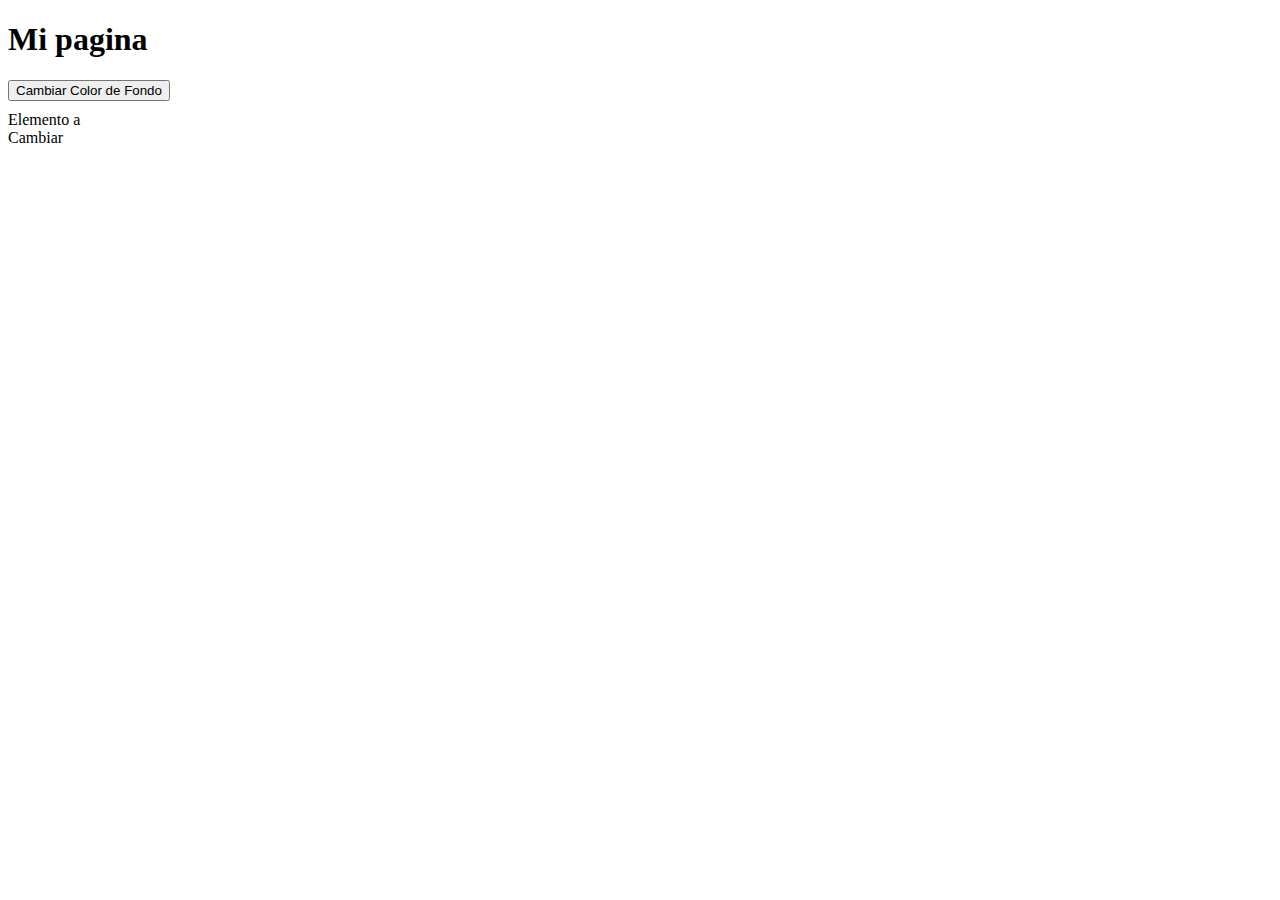
<file: 1/index.html>
<!DOCTYPE html>
<html lang="es">

<head>
    <meta charset="UTF-8">
    <meta name="viewport" content="width=device-width, initial-scale=1.0">
    <title>1</title>
    <style>
        #elemento-a-cambiar{
            margin-top: 10px;
            width: 10%;
        }
    </style>
</head>

<body>
    <h1>Mi pagina</h1>
    <button id="cambiar-color">Cambiar Color de Fondo</button>
    <div id="elemento-a-cambiar">Elemento a Cambiar</div>
    <script src="script.js"></script>
</body>

</html>
</file>
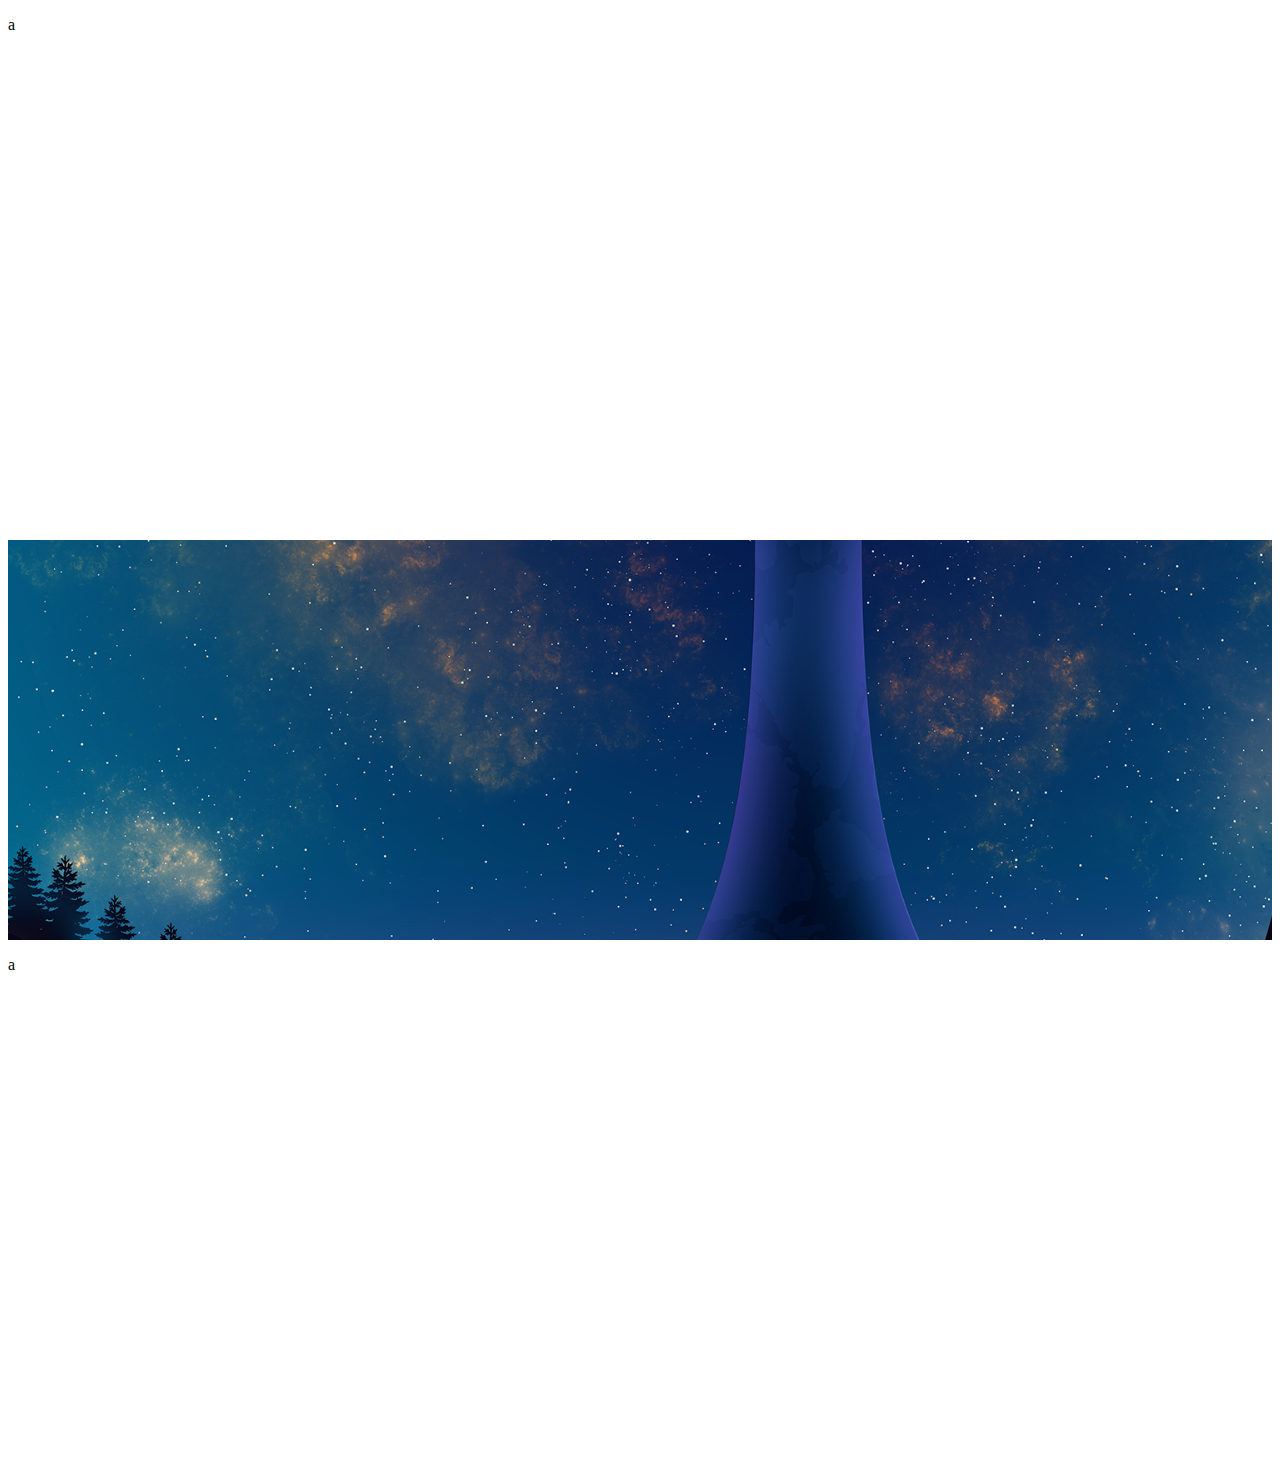
<file: 10/index.html>
<!DOCTYPE html>
<html lang="es">

<head>
    <meta charset="UTF-8">
    <meta name="viewport" content="width=device-width, initial-scale=1.0">
    <title>10</title>
    <link rel="stylesheet" href="style.css">
</head>

<body>
    <p>a</p>
    <div class="parallax-container">
        <div class="parallax-content" id="parallax"></div>
    </div>
    <p>a</p>
    <script src="script.js"></script>
</body>

</html>
</file>
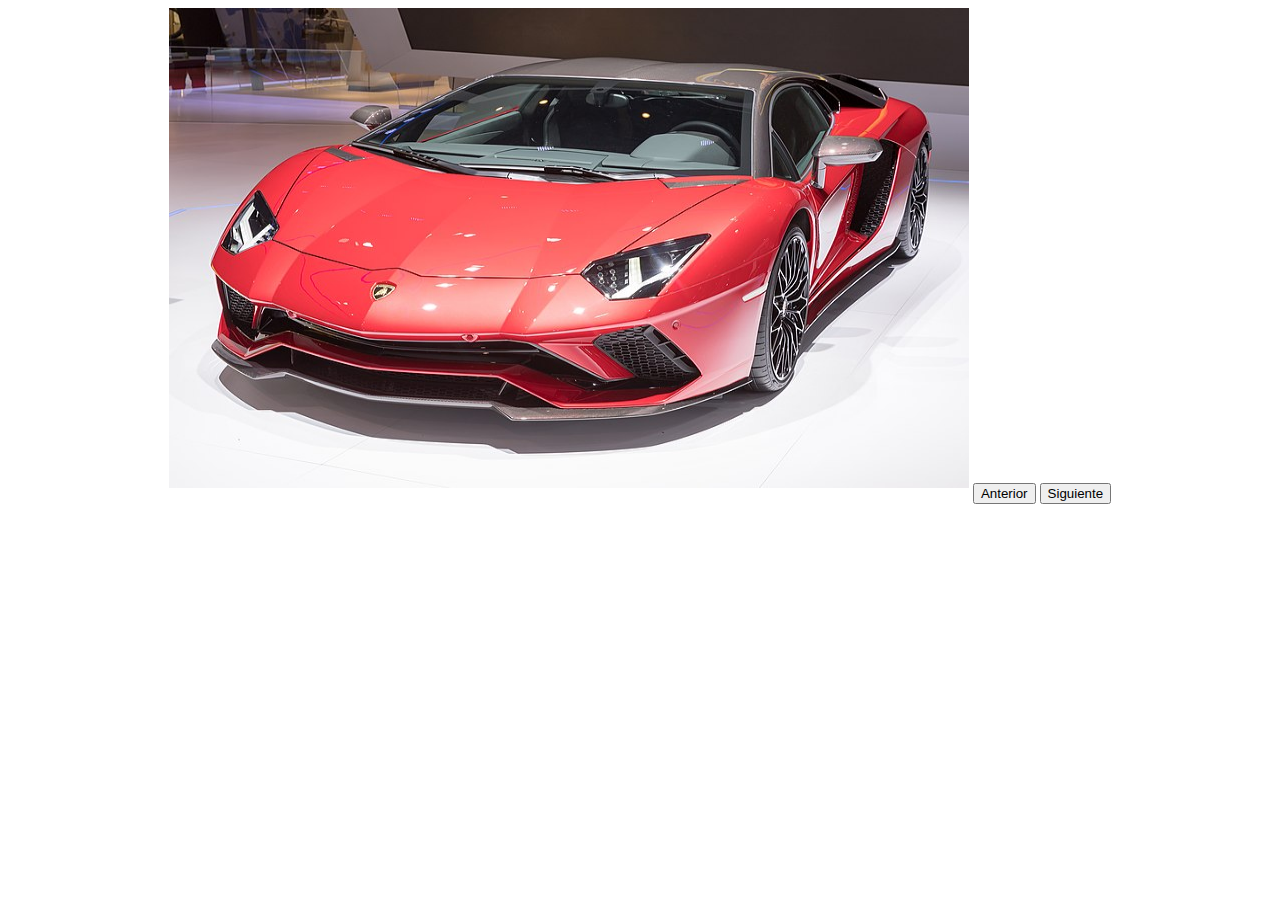
<file: 2/index.html>
<!DOCTYPE html>
<html lang="es">

<head>
    <meta charset="UTF-8">
    <meta name="viewport" content="width=device-width, initial-scale=1.0">
    <title>2</title>
    <style>
        .gallery {
            text-align: center;
        }

        .current-image {
            width: 800px;
            height: 480px;
            margin-bottom: 10px;
        }
    </style>
</head>

<body>
    <div class="gallery">
        <img src="imagen1.jpg" alt="Imagen 1" class="current-image">
        <button id="prev">Anterior</button>
        <button id="next">Siguiente</button>
    </div>
    <script src="script.js"></script>
</body>

</html>
</file>
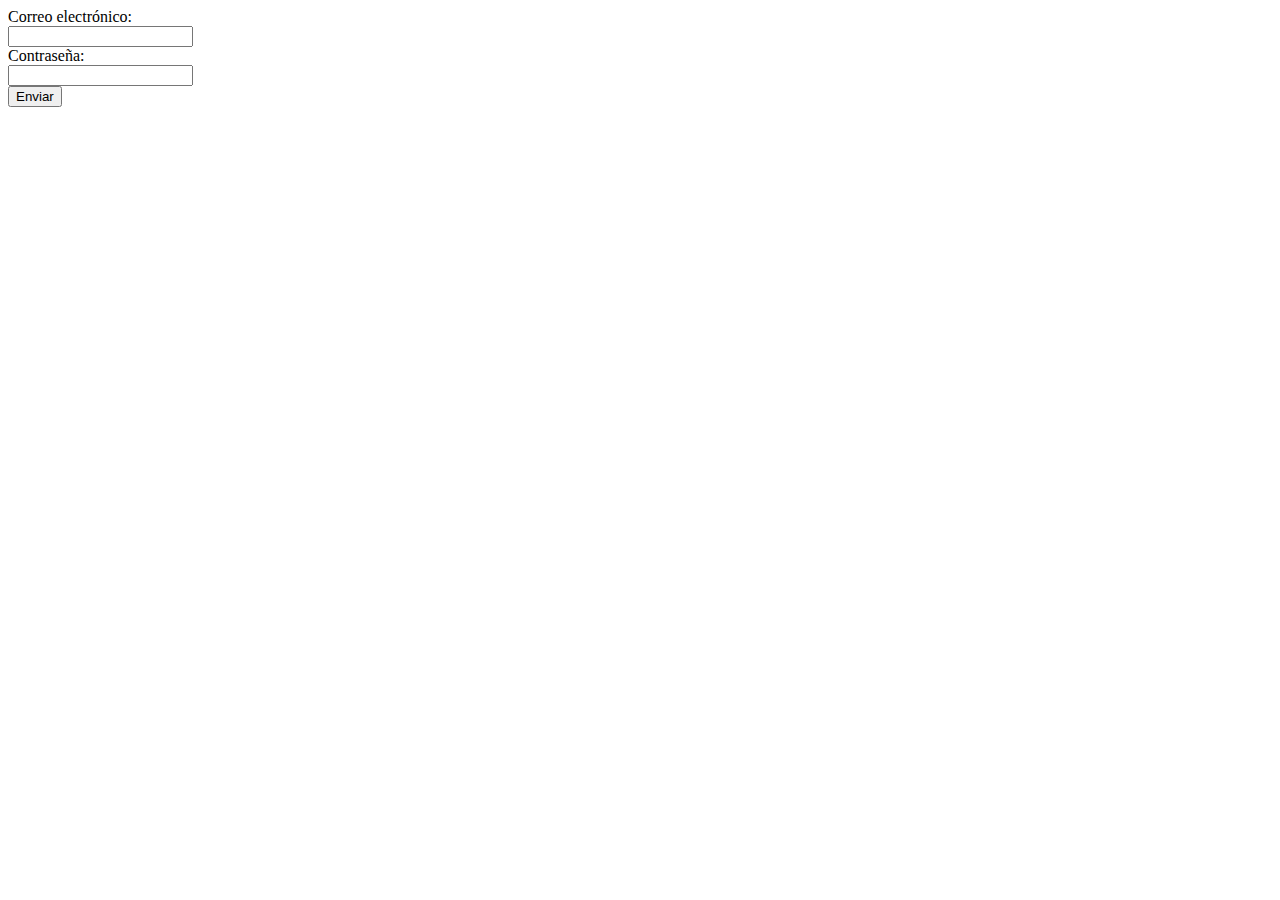
<file: 3/index.html>
<!DOCTYPE html>
<html lang="es">

<head>
    <meta charset="UTF-8">
    <meta name="viewport" content="width=device-width, initial-scale=1.0">
    <title>3</title>
    <style>
        .error-message {
            color: red;
            display: none;
        }
    </style>
</head>

<body>
    <form id="formulario">
        <div>
            <label for="email">Correo electrónico:</label><br>
            <input type="email" id="email" name="email"><br>
            <div class="error-message" id="email-error"></div>
        </div>
        <div>
            <label for="password">Contraseña:</label><br>
            <input type="password" id="password" name="password"><br>
            <div class="error-message" id="password-error"></div>
        </div>
        <button type="submit">Enviar</button>
    </form>

    <script src="script.js"></script>
</body>



</html>
</file>
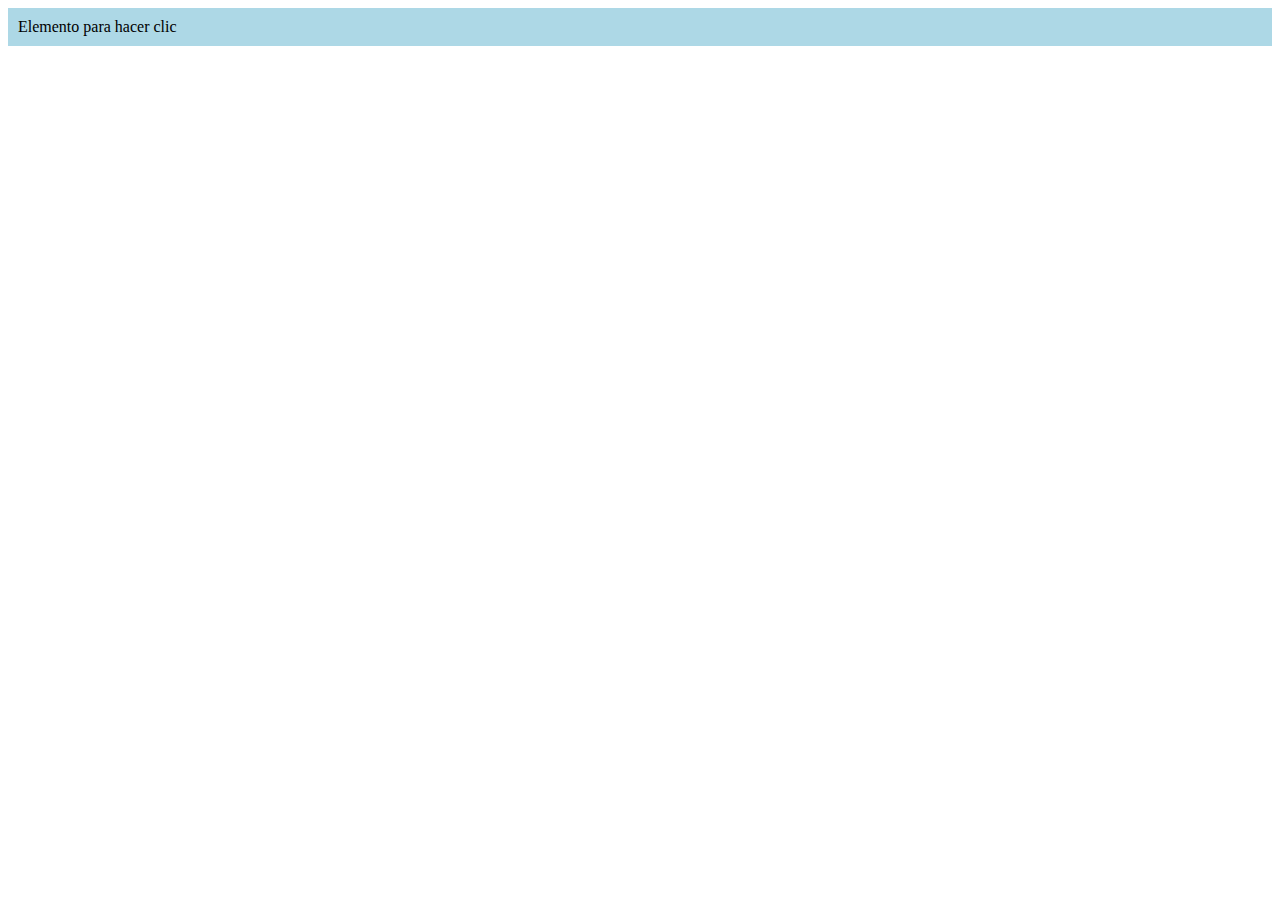
<file: 4/index.html>
<!DOCTYPE html>
<html lang="es">

<head>
    <meta charset="UTF-8">
    <meta name="viewport" content="width=device-width, initial-scale=1.0">
    <title>4</title>
    <link rel="stylesheet" href="style.css">
</head>

<body>
    <div id="elemento" class="estilo-inicial">Elemento para hacer clic</div>
    <script src="script.js"></script>
</body>

</html>
</file>
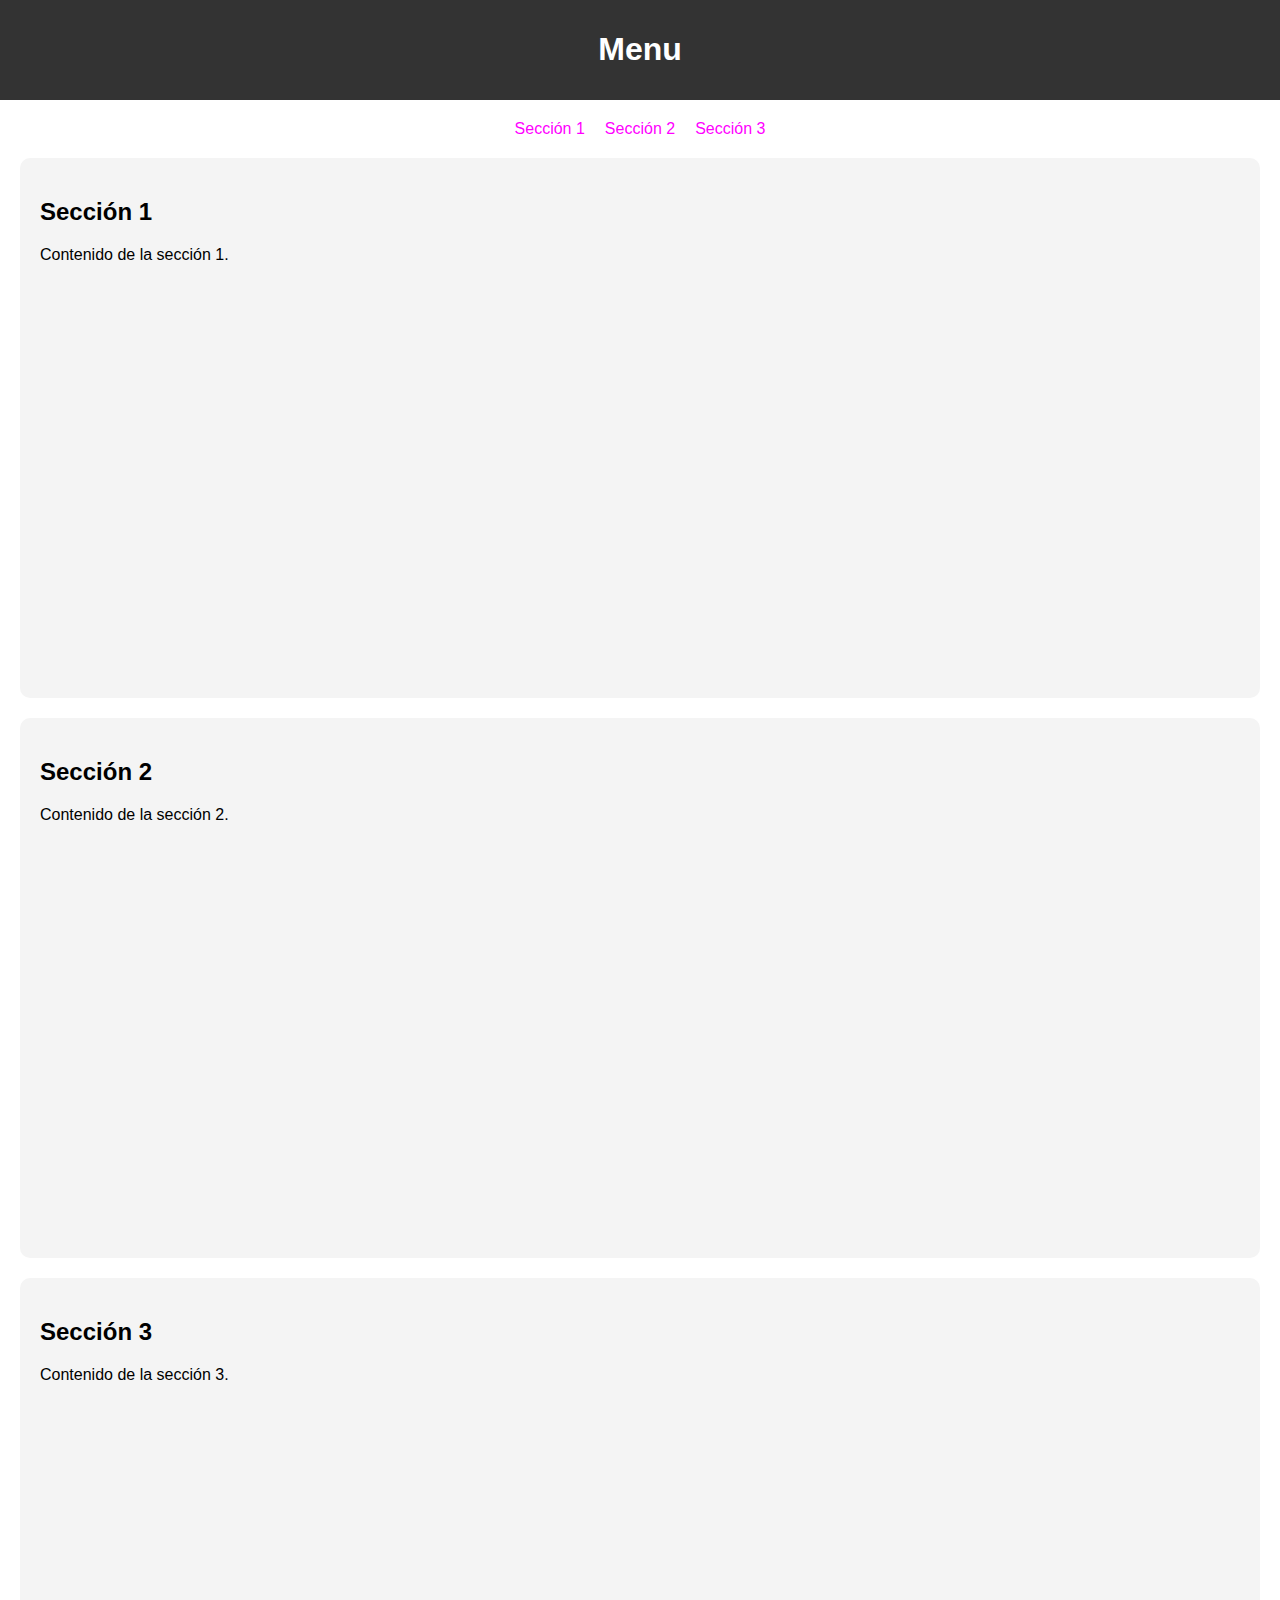
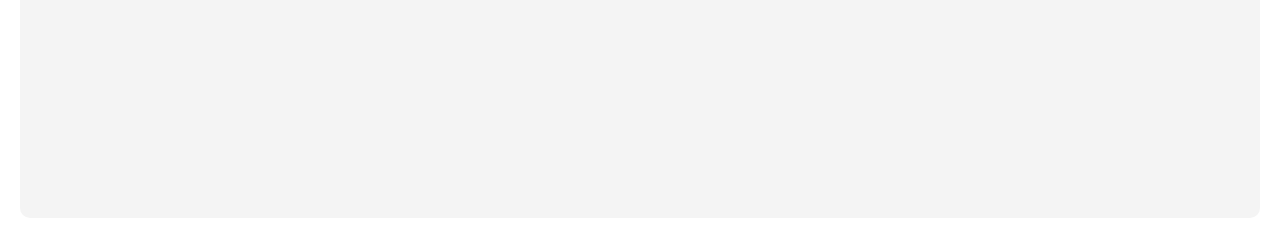
<file: 5/index.html>
<!DOCTYPE html>
<html lang="es">

<head>
    <meta charset="UTF-8">
    <meta name="viewport" content="width=device-width, initial-scale=1.0">
    <title>5</title>
    <link rel="stylesheet" href="style.css">
</head>

<body>
    <header>
        <h1>Menu</h1>
    </header>

    <nav>
        <a href="#seccion1">Sección 1</a>
        <a href="#seccion2">Sección 2</a>
        <a href="#seccion3">Sección 3</a>
    </nav>

    <section id="seccion1">
        <h2>Sección 1</h2>
        <p>Contenido de la sección 1.</p>
    </section>

    <section id="seccion2">
        <h2>Sección 2</h2>
        <p>Contenido de la sección 2.</p>
    </section>

    <section id="seccion3">
        <h2>Sección 3</h2>
        <p>Contenido de la sección 3.</p>
    </section>

    <script src="script.js"></script>
</body>

</html>
</file>
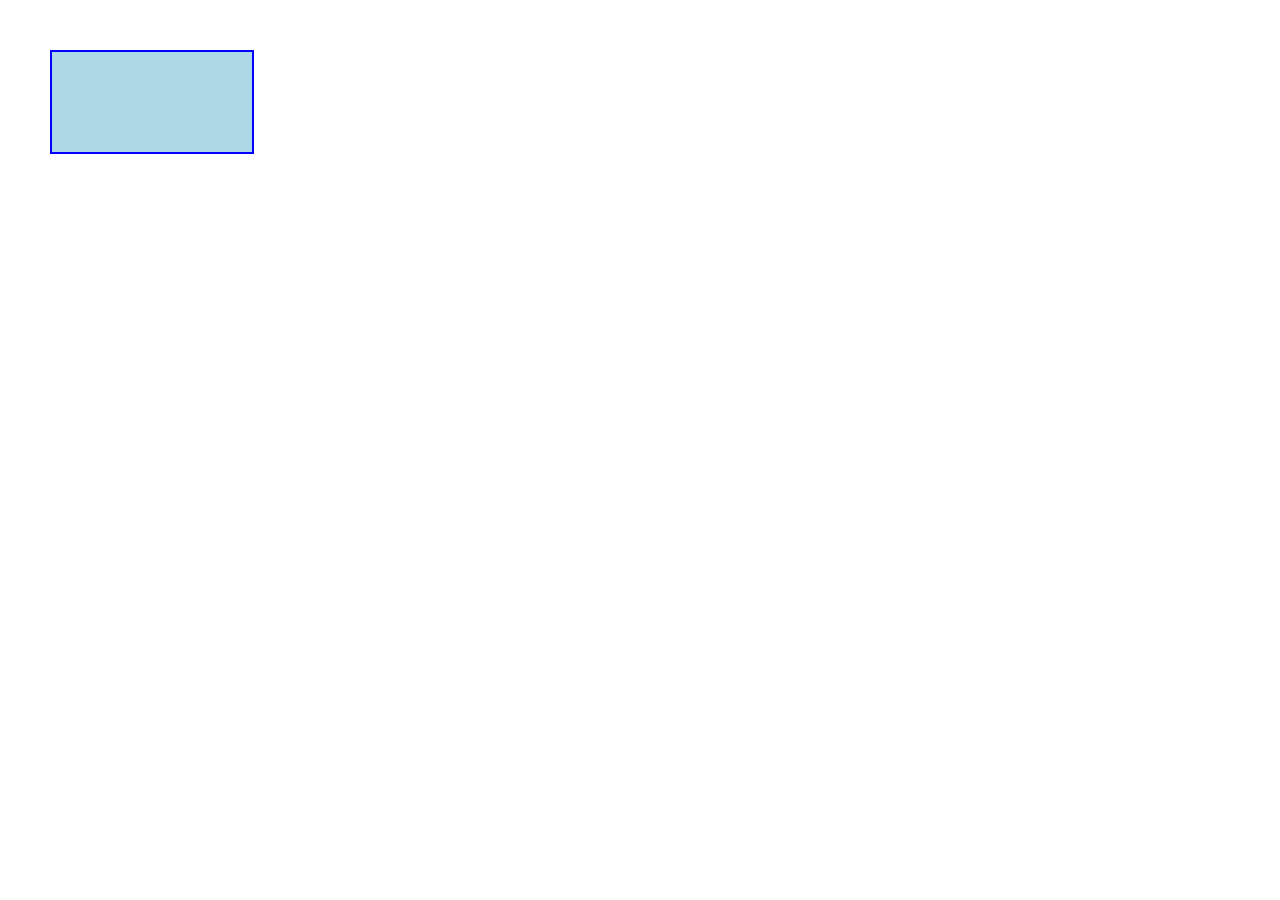
<file: 6/index.html>
<!DOCTYPE html>
<html lang="es">

<head>
    <meta charset="UTF-8">
    <meta name="viewport" content="width=device-width, initial-scale=1.0">
    <title>6</title>
    <link rel="stylesheet" href="style.css">
</head>

<body>
    <div id="elemento" class="draggable"></div>
    <script src="script.js"></script>
</body>

</html>
</file>
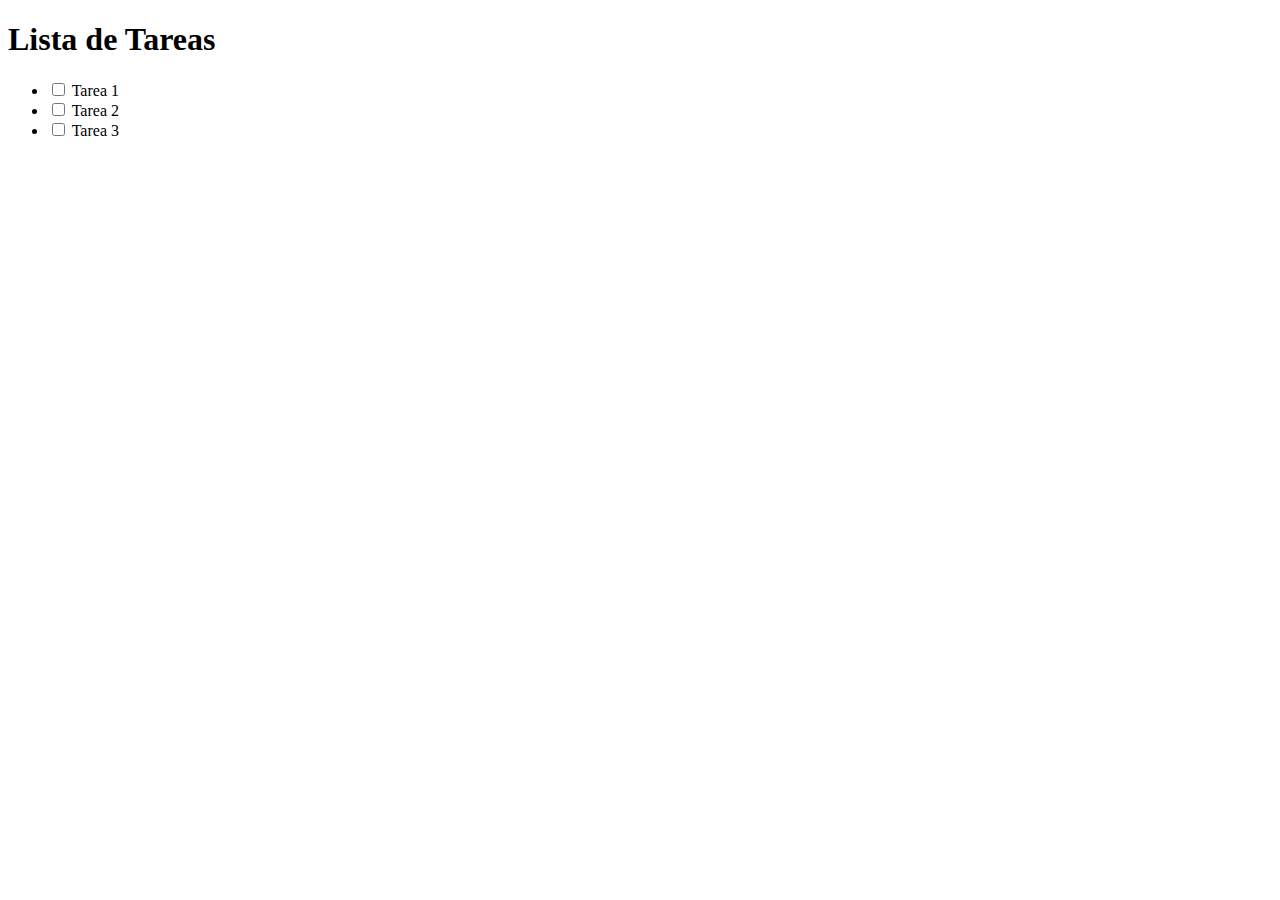
<file: 8/index.html>
<!DOCTYPE html>
<html lang="es">

<head>
    <meta charset="UTF-8">
    <meta name="viewport" content="width=device-width, initial-scale=1.0">
    <title>8</title>
    <style>
        .completada {
            text-decoration: line-through;
            color: #999;
        }
    </style>
</head>

<body>
    <h1>Lista de Tareas</h1>
    <ul id="lista-tareas">
        <li><input type="checkbox"> Tarea 1</li>
        <li><input type="checkbox"> Tarea 2</li>
        <li><input type="checkbox"> Tarea 3</li>
    </ul>
    <script src="script.js"></script>
</body>

</html>
</file>
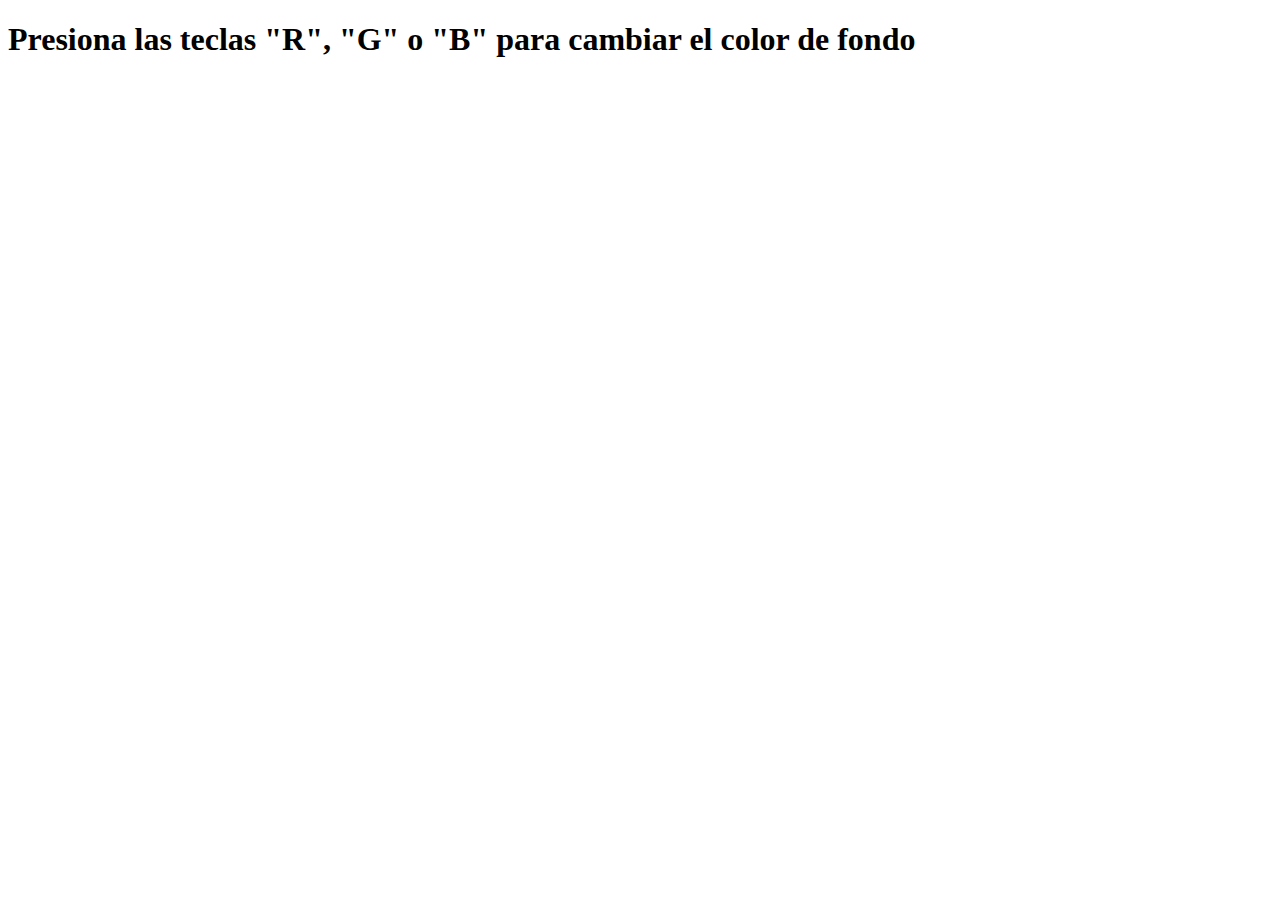
<file: 9/index.html>
<!DOCTYPE html>
<html lang="es">

<head>
    <meta charset="UTF-8">
    <meta name="viewport" content="width=device-width, initial-scale=1.0">
    <title>9</title>
</head>

<body>
    <h1>Presiona las teclas "R", "G" o "B" para cambiar el color de fondo</h1>
    <script src="script.js"></script>
</body>

</html>
</file>
<file: 10/style.css>
* {
    box-sizing: border-box;
}

.parallax-container {
    height: 400px;
    overflow: hidden;
    position: relative;
}

.parallax-content {
    background-image: url('image.png');
    background-size: cover;
    height: 100vh;
    position: absolute;
    top: 0;
    left: 0;
    width: 100%;
}

p {
    margin-bottom: 40%;
}
</file>
<file: 4/style.css>
.estilo-inicial {
    background-color: lightblue;
    padding: 10px;
    cursor: pointer;
}

.estilo-alternativo {
    text-decoration: underline;
    background-color: lightcoral;
}
</file>
<file: 5/style.css>
html {
    scroll-behavior: smooth;
  }

body {
    font-family: Arial, sans-serif;
    margin: 0;
    padding: 0;
}

header {
    background-color: #333;
    color: #fff;
    padding: 10px;
    text-align: center;
}

nav {
    display: flex;
    justify-content: center;
    margin-top: 20px;
}

nav a {
    color: rgb(255, 0, 255);
    text-decoration: none;
    margin: 0 10px;
    cursor: pointer;
}

section {
    height: 500px;
    margin: 20px;
    background-color: #f4f4f4;
    border-radius: 10px;
    padding: 20px;
}
</file>
<file: 6/style.css>
.draggable {
    width: 200px;
    height: 100px;
    background-color: lightblue;
    border: 2px solid blue;
    position: absolute;
    top: 50px;
    left: 50px;
    cursor: grab;
}
</file>
